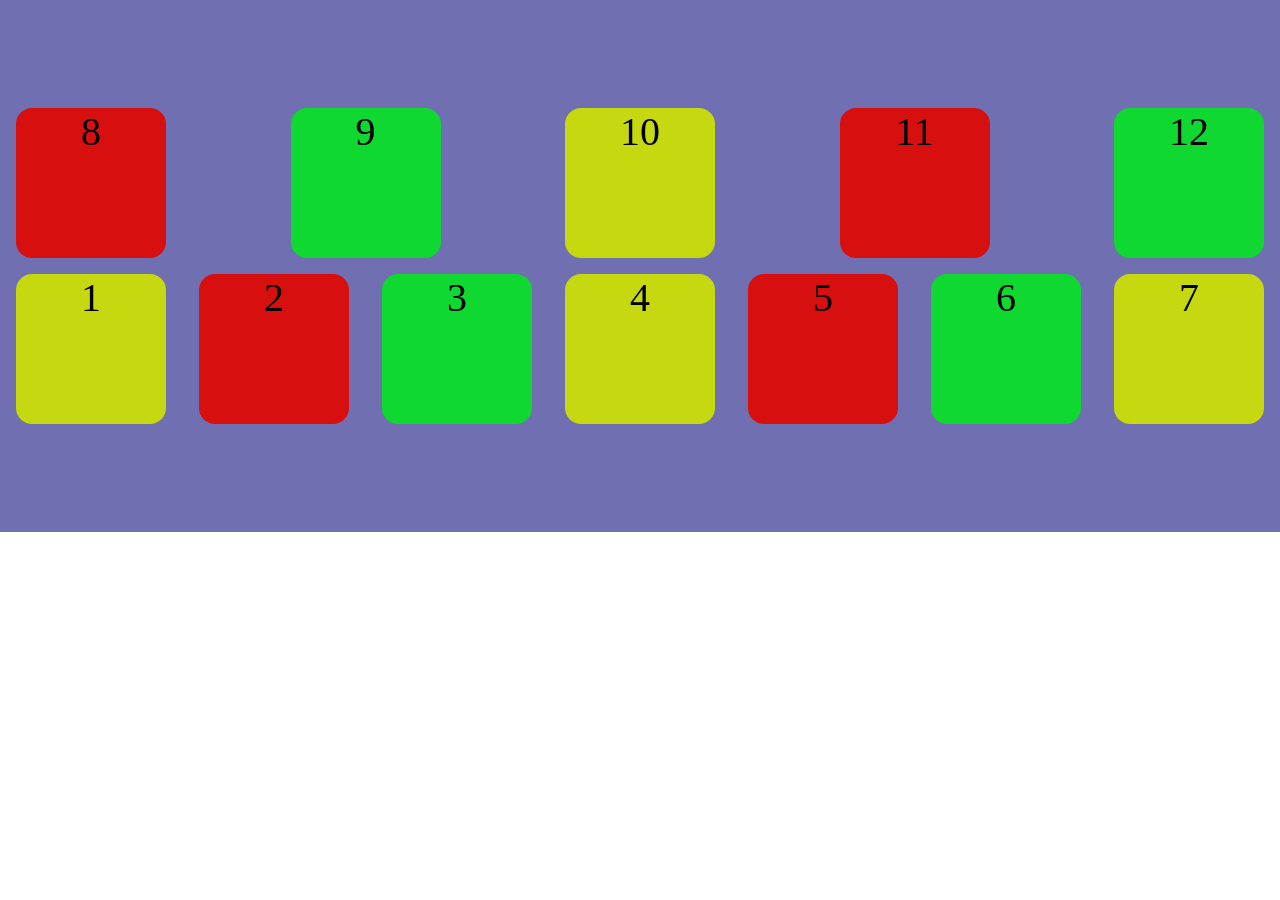
<file: FlexBox/index.html>
<html>

<head>
    <title>Exemplo FlexBox</title>
    <style>
        .container {
            background-color: #6f6fb1;
            padding:16px; /*espaçamento*/
            height:500px;
            display:flex;
            flex-direction: row;
            /* flex-direction: column;*/
            justify-content: space-between;
            align-items: baseline; /*align-items: baseline; fica no topo*/
            /*align-items: center; fica no centro*/
            flex-wrap: wrap-reverse; /*inverte a tela.*/
            align-content: center; /*deixa tudo centralizado e tira os espaços*/
            row-gap: 16px;
            column-gap: 16px;
        }
        * {
            margin:0;
        }
        .caixa-1{
            background-color: #c6d80f;
            height: 150px;
            width: 150px;
            text-align:center;
            font-size: 40px;
            border-radius:16px;
        }

        .caixa-2{
            background-color: #d80f0f;
            height: 150px;
            width: 150px;
            text-align:center;
            font-size: 40px;
            border-radius:16px;
        }

        .caixa-3{
            background-color: #0fd830;
            height: 150px;
            width: 150px;
            text-align:center;
            font-size: 40px;
            border-radius:16px;
        }
    </style>
</head>

<body>
    <main class="container">
        <div class="caixa-1">1</div>
        <div class="caixa-2">2</div>
        <div class="caixa-3">3</div>
        <div class="caixa-1">4</div>
        <div class="caixa-2">5</div>
        <div class="caixa-3">6</div>
        <div class="caixa-1">7</div>
        <div class="caixa-2">8</div>
        <div class="caixa-3">9</div>
        <div class="caixa-1">10</div>
        <div class="caixa-2">11</div>
        <div class="caixa-3">12</div>
    </main>
</body>

</html>
</file>
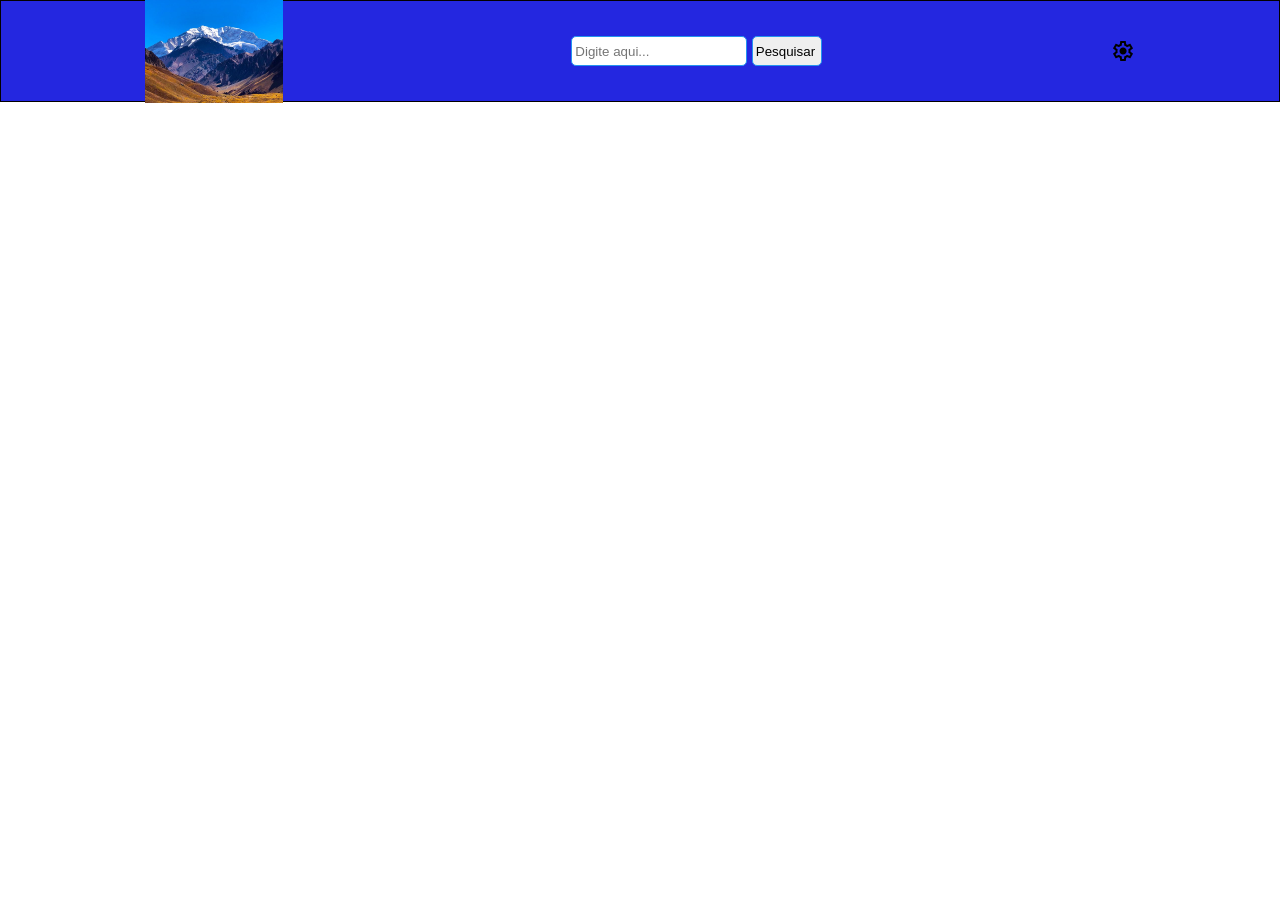
<file: LayoutPadrao/index.html>
<html>
    <head>
        <link rel="stylesheet" href="https://fonts.googleapis.com/css2?family=Material+Symbols+Outlined:opsz,wght,FILL,GRAD@48,400,0,0" />
        <title>Vinhos Aconcagua</title>
        <link href="layout.css" rel="stylesheet" type="text/css" />
    </head>
    <body>
        <header>
            <div><img src="logo.jpg" height="103px" title="Vinhos Aconcagua"> </div>
            <div>
            <form action=""> <!--Para fazer a ligação com java-->
                <input id="pesquisa" type="text" placeholder="Digite aqui..." >      <!-- input type="text" (Abre uma caixinha para texto) -->  <!-- input type="color" (Para o usuário colocar a cor) -->  
                <input id="bt_pesquisar" type="button" value="Pesquisar"/>
            </form>
            </div>
            <div><span class="material-symbols-outlined">
                settings
                </span></div>
        </header>
    </body>    
</html>
</file>
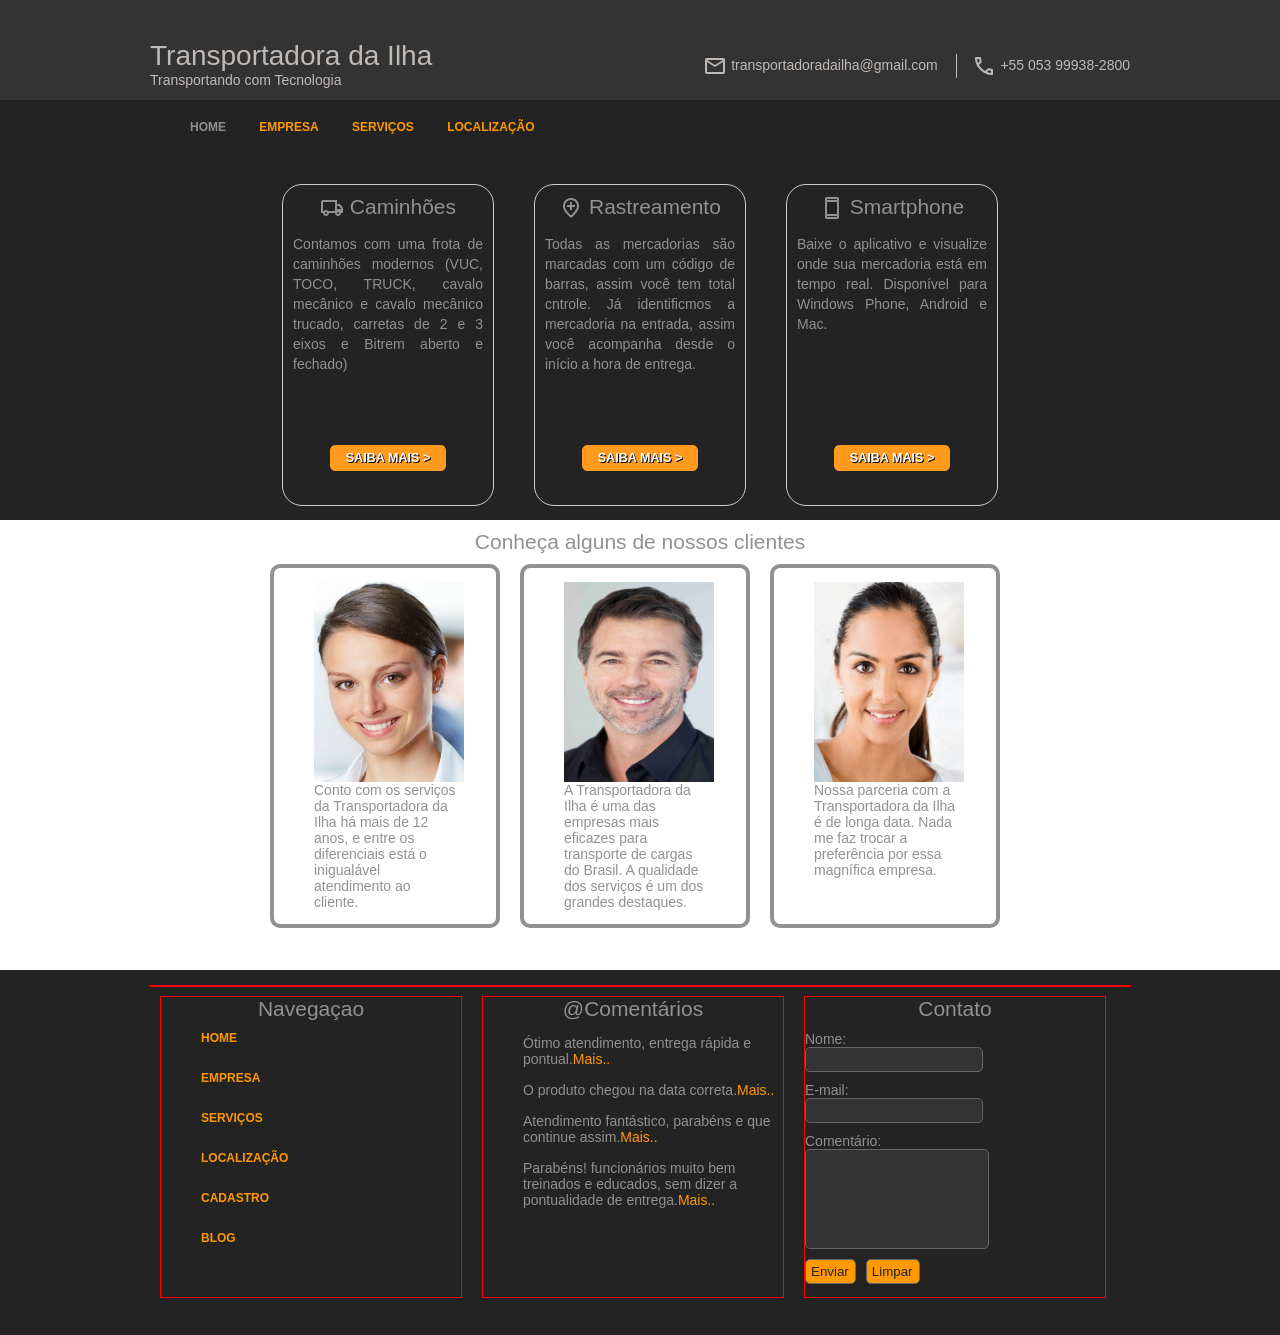
<file: ProjetoTransportadora/index.html>
<html>
    <head>
        <title>Transportadora da Ilha</title>
        <link href="transp.css" rel="stylesheet" type="text/css"/> <!--Para fazer a ligação com java-->
        <link rel="stylesheet" href="https://fonts.googleapis.com/css2?family=Material+Symbols+Outlined:opsz,wght,FILL,GRAD@20..48,100..700,0..1,-50..200"/> <!--Fonte do material icons-->
</head>
<div id="topo"> <!--Div que fica no topo da página-->
<header>
    <div id="grupo"> <!--Div que fica no topo da página-->
        <h1><a href="index.html">Transportadora da Ilha</a></h1> <!--Link para a página inicial-->
        <h2>Transportando com Tecnologia</h2> <!--Texto que fica no topo da página-->
</div>
<div id="header-contato"> <!--Div que fica no topo da página-->
    <ul> <!--ul é uma lista-->
        <li> <!--li é um item da lista-->
            <span class="material-symbols-outlined">mail</span> <!--span é um texto-->
            <a href="#">transportadoradailha@gmail.com</a> <!--a é um link-->
        </li>
        <li>
            <span class="material-symbols-outlined">call</span> <!--span é um texto-->
            +55 053 99938-2800
        </li>
    </ul>
</div>
</header>
<!--Fim do cabecalho-->
</div>
<!--/inicio do menu-->
<nav class="home">
    <ul>
        <li class="link_home">
            <a href="index.html" litle="Página Inicial">Home</a>
        </li>
        <li>
            <a href="empresa.html" title="Nossa Empresa">Empresa</a>
        </li>
        <li>
            <a href="servico.html" title="Servicos">Serviços</a>
        </li>
        <li>
            <a href="localizacao.html" title="localizacao">Localização</a>
        </li>
    </ul>
</nav>
<!-- Fim Menu -->
<main>
    <section class="sectionMain">
        <article>
            <h1><span class="material-symbols-outlined">local_shipping</span>
                Caminhões</h1>
            <p>
                Contamos com uma frota de caminhões modernos (VUC, TOCO, TRUCK, cavalo mecânico e cavalo mecânico trucado, carretas de 2 e 3 eixos e Bitrem aberto e fechado)
            </p>
        </article>
        <footer>
            <a href="#" class="botao saiba_mais_caminhoes">
                Saiba mais >
            </a>
        </footer>
    </section>
    <section class="sectionMain">
        <article>
            <h1><span class="material-symbols-outlined">add_location</span>
                Rastreamento</h1>
            <p>
                Todas as mercadorias são marcadas com um código de barras, assim você tem total cntrole. Já identificmos a mercadoria na entrada, assim você acompanha desde o início a hora de entrega.
            </p>
        </article>
        <footer>
            <a href="#" class="botao saiba_mais_rastreamento">
                Saiba mais >
            </a>
        </footer>
    </section>
    <section class="sectionMain">
        <article>
            <h1><span class="material-symbols-outlined">Smartphone</span>
                Smartphone</h1>
            <p>
                Baixe o aplicativo e visualize onde sua mercadoria está em tempo real. Disponível para Windows Phone, Android e Mac.
            </p>
        </article>
        <footer>
            <a href="#" class="botao saiba_mais_smartphone">
                Saiba mais >
            </a>
        </footer>
    </section>
</main>
<section id="sectionCliente">
    <h1>Conheça alguns de nossos clientes</h1>
    <div id="conteudoCliente">
        <article>
            <figure>
                <img src="cliente1.jpg" height="200" width="200">
                    <figcaption class="text-cliente">
                        Conto com os serviços da Transportadora da Ilha há mais de 12 anos, e entre os diferenciais está o inigualável atendimento ao cliente.                    </figcaption>
            </figure>
        </article>
        <article>
            <figure>
                <img src="cliente2.jpg" height="200" width="200">
                    <figcaption class="text-cliente">
                        A Transportadora da Ilha é uma das empresas mais eficazes para transporte de cargas do Brasil. A qualidade dos serviços é um dos grandes destaques.                    </figcaption>
            </figure>
        </article>
        <article>
            <figure>
                <img src="cliente3.jpg" height="200" width="200">
                    <figcaption class="text-cliente">
                        Nossa parceria com a Transportadora da Ilha é de longa data. Nada me faz trocar a preferência por essa magnífica empresa.
                    </figcaption>
            </figure>
        </article>

    </div>
</section>
<!--fim conteudo-->
<!--Inicio do rodape-->
<div id="containnerRodape">
    <footer id="rodape">
        <nav id="rodape_nav">
            <h2 class="rodape_title">Navegaçao</h2>
            <ul>
                <li><a href="index.html">Home</a></li>
                <li><a href="empresa.html">Empresa</a></li>
                <li><a href="servico.html">Serviços</a></li>
                <li><a href="localizacao.html">Localização</a></li>
                <li><a href="cadastro.html">Cadastro</a></li>
                <li><a href="#">Blog</a></li>
            </ul>
        </nav>
        <div id="rodape_comentarios">
            <h2 class="rodape_title">@Comentários</h2>
            <ul>
                <li><span>Ótimo atendimento, entrega rápida e pontual.</span><a href="#">Mais..</a></li>
                <li><span>O produto chegou na data correta.</span><a href="#">Mais..</a></li>
                <li><span>Atendimento fantástico, parabéns e que continue assim.</span><a href="#">Mais..</a></li>
                <li><span>Parabéns! funcionários muito bem treinados e educados, sem dizer a pontualidade de entrega.</span><a href="#">Mais..</a></li>
            </ul>
        </div>
        <div id="caixa_formulario">
            <form action="" method="post">
                <h2 class="rodape_title">Contato</h2>
                <label>Nome:</label>
                <input type="test" name="nome"> <!--existem vários como telefone, password, date e etc...   name(utilizamos na parte de programação)-->
                
                <label>E-mail:</label>
                <input type="email" name="email">

                <label>Comentário:</label>
                <textarea name="comentario" maxlength="140"></textarea> <!--maxlength (coloca o número de caracteres)-->
                <div id="botoes">
                <input type="submit" value="Enviar"> <!--Submit (Para colocar os botões-->
                <input type="reset" value="Limpar"> <!--Reset (Limpar)-->
                </div>
            </form>
        </div>
    </footer>
</div>
<!--Fim do rodape-->
</html>
</file>
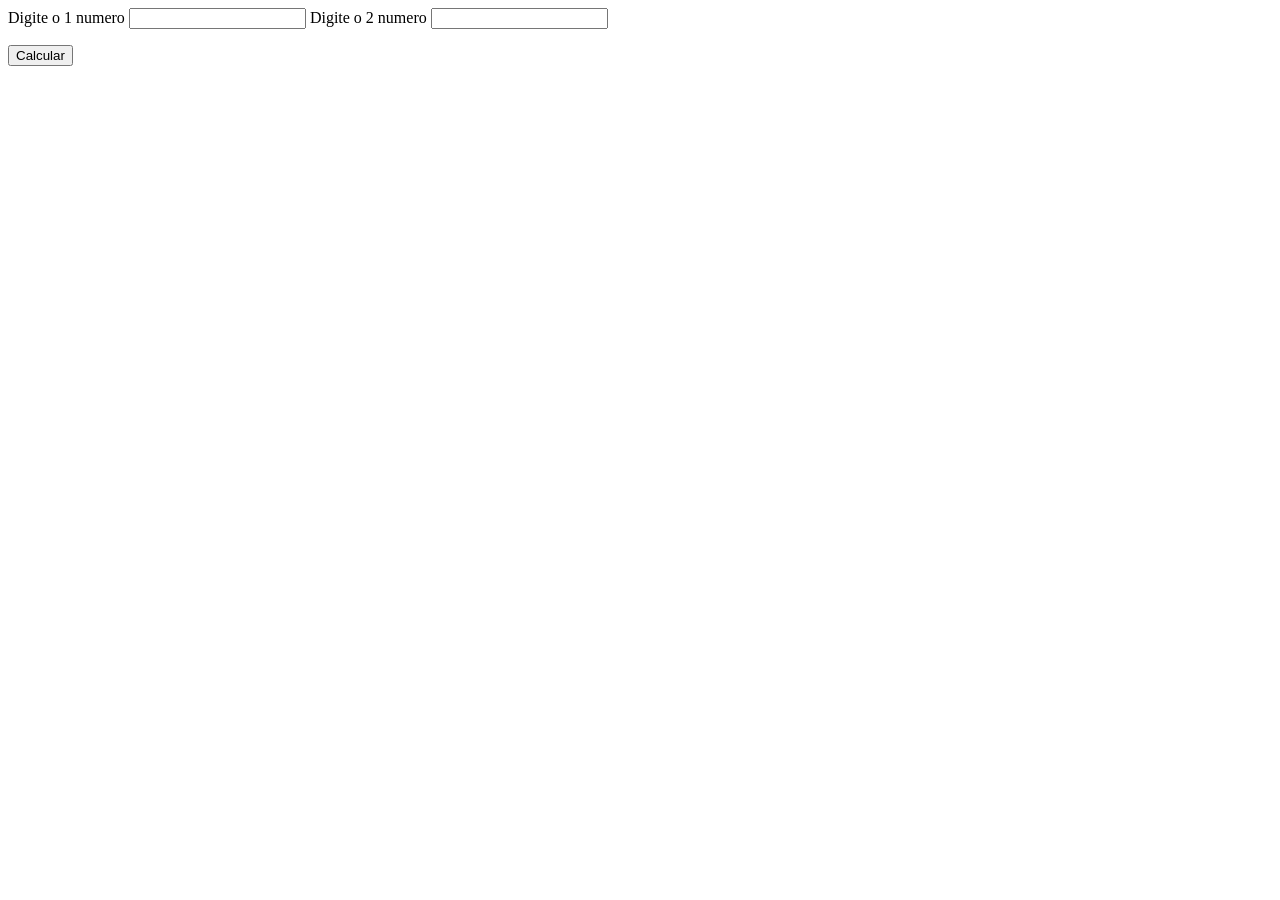
<file: Java Script/tabuada.html>
<html>

<head>
    <title>Tabuada</title>
    <script src="tabuada.js"></script>

</head>

<body>
    <form>
        <label>Digite o 1 numero</label>
        <input type="number" name="tab1" id="tab1">
        <label>Digite o 2 numero</label>
        <input type="number" name="tab2" id="tab2">
    </form>
    <button onclick="calcular()">Calcular</button>
</body>

</html>
</file>
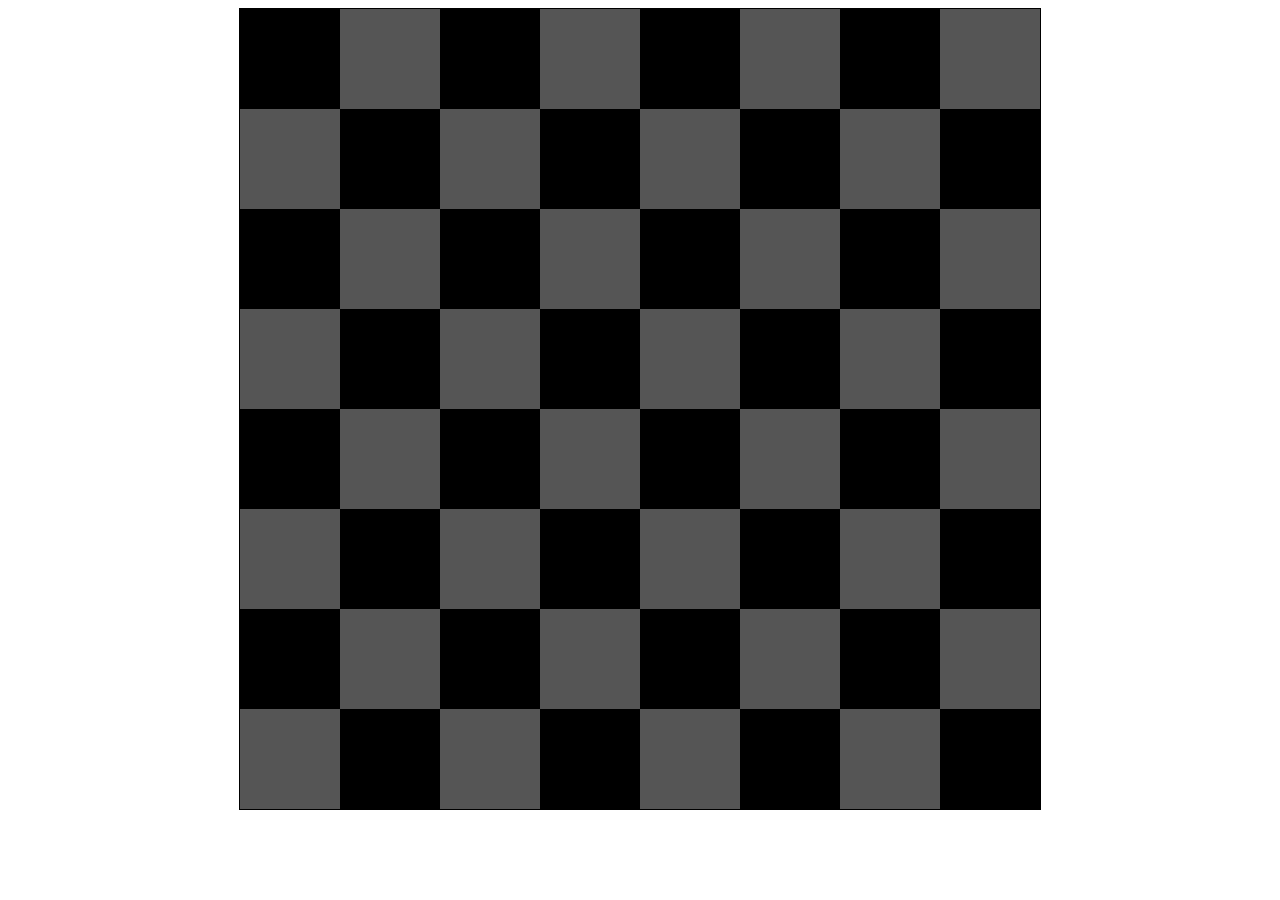
<file: Tabuleiro/Tabuleiro.html>
<html>
    <head>
        <title>Tabuleiro</title>
    </head>
    <style>
            #total{
                font-size: 0px;
                width: 800px;
                height: 800px;
                margin-left: auto;
                margin-right: auto;
                border: 1px solid #000;

            }
            .config{
                width: 100px;
                height: 100px;

                display: inline-block

            }
            .preto{
                background-color: #000;
            }
            .branco{
                background-color: #555;
            }
    </style>
    <body>
        <div id="total">
            <div class="preto config"></div>
            <div class="branco config"></div>
            <div class="preto config"></div>
            <div class="branco config"></div>
            <div class="preto config"></div>
            <div class="branco config"></div>
            <div class="preto config"></div>
            <div class="branco config"></div>

            <div class="branco config"></div>
            <div class="preto config"></div>
            <div class="branco config"></div>
            <div class="preto config"></div>
            <div class="branco config"></div>
            <div class="preto config"></div>
            <div class="branco config"></div>
            <div class="preto config"></div>

            <div class="preto config"></div>
            <div class="branco config"></div>
            <div class="preto config"></div>
            <div class="branco config"></div>
            <div class="preto config"></div>
            <div class="branco config"></div>
            <div class="preto config"></div>
            <div class="branco config"></div>

            <div class="branco config"></div>
            <div class="preto config"></div>
            <div class="branco config"></div>
            <div class="preto config"></div>
            <div class="branco config"></div>
            <div class="preto config"></div>
            <div class="branco config"></div>
            <div class="preto config"></div>

            <div class="preto config"></div>
            <div class="branco config"></div>
            <div class="preto config"></div>
            <div class="branco config"></div>
            <div class="preto config"></div>
            <div class="branco config"></div>
            <div class="preto config"></div>
            <div class="branco config"></div>

            <div class="branco config"></div>
            <div class="preto config"></div>
            <div class="branco config"></div>
            <div class="preto config"></div>
            <div class="branco config"></div>
            <div class="preto config"></div>
            <div class="branco config"></div>
            <div class="preto config"></div>

            <div class="preto config"></div>
            <div class="branco config"></div>
            <div class="preto config"></div>
            <div class="branco config"></div>
            <div class="preto config"></div>
            <div class="branco config"></div>
            <div class="preto config"></div>
            <div class="branco config"></div>

            <div class="branco config"></div>
            <div class="preto config"></div>
            <div class="branco config"></div>
            <div class="preto config"></div>
            <div class="branco config"></div>
            <div class="preto config"></div>
            <div class="branco config"></div>
            <div class="preto config"></div>
            
        </div>

    </body>
</html>
</file>
<file: LayoutPadrao/layout.css>
*{
    margin: 0px;
    font-family: 'Lucida Sans', 'Lucida Sans Regular', 'Lucida Grande', 'Lucida Sans Unicode', Geneva, Verdana, sans-serif;
}
header{
    display: flex; /*coloca no topo da página*/
    justify-content: space-around; /*espalha a linha*/
    border: 1px solid #030000; /*cria uma borda*/ /*site com cores: color.adobe.com*/
    background-color: #2427E0; /*cor de fundo*/
    height: 100; /*tamanho da cor de fundo*/ 
    align-items: center; /*centraliza*/
}
#pesquisa{
    border: 1px solid #2493F0;/*cria uma borda no campo pesquisar*/
    height: 30px;
    border-radius: 5px;
    padding-left: 3px; /*da um pequeno espaço antes da escrita*/
}
#bt_pesquisar{
    border: 1px solid #2493F0;
    height: 30px;
    border-radius: 5px;
    padding-left: 3px;
    cursor: pointer; /*coloca a mãozinha*/
}
#bt_pesquisar:hover{
    background-color: #2427E0;
}
</file>
<file: ProjetoTransportadora/transp.css>
body{
    margin: 0;
    padding: 0;
    font-size: 14px;
    color: #919191;
    background-color: #232323;
    font-family: Arial, Helvetica, sans-serif;
}
div#topo{
    width: 100%;
    height: 100px;
}
header{
    width: 980px;
    height: 50px;
    padding: 40px;
    margin-left: auto;
    margin-right: auto;
    display: grid;
    grid-template-columns: 350px 630px;
    /*border: 1xp solid red; /*somente para visualizar, depois remover*/
}
header #header-contato{
    text-align: right;
    /* border:1px solid black;*/
}
h1, h2, h3, h4, h5, h6{
    margin: 0 0 0 0;
    font-size: 1.5em;
    font-weight: normal;
}
#grupo h1{
    font-size: 2em;
}
#grupo h2{
    font-size: 1em;
}
header #header-contato li{
    display: inline-block;
    border-left: 1px solid #c0bab6;
    padding: 0 0 0 15px;
    margin: 0 0 0 15px;
}
header #header-contato li:first-child{ /* primeiro item remover a borda */
    margin: 0;
    padding: 0;
    border: none;
}
#topo, #topo a{
    color: #C0BAB6;
    background-color: #333333;
    text-decoration: none;
} /*alinhar o icone ao texto, icone email e telefone*/
span.material-symbols-outlined{
    vertical-align: middle;
}/*menu*/
a{
    color: #FF9900;
    text-decoration: none;
}
nav{
    width: 980px;
    height: 60px;
    margin-left: auto;
    margin-right: auto;
    padding: 0;
}
nav ul{
    margin: 0;
    list-style: none;
    text-transform: uppercase;
    font-size: 12px;
}
nav li{
    /*float: left;*/
    display: inline-block;
    margin: 0 30px 0 0;
    /* border: 1px solid red; /*somente para visualizar, depois remover*/
}
nav li a{
    display: block;
    padding: 20px 0;
    font-weight: bold;
}
nav.home li.link_home a, nav a:hover{
    color: #919191;
}
/*main*/
main{
    width: 980px;
    height: 350px;
    margin-top: 10px;
    margin-left: auto;
    margin-right: auto;

    display: flex;
    flex-direction: row;    /*column*/
    justify-content: center;
    align-items: center;
    flex-wrap: wrap;
    row-gap: 10px;
    column-gap: 40px;
    /*border: 1px solid red;*/
}
.sectionMain{
    width: 190px;
    height: 300px;
    border: 1px solid #CCC;
    border-radius: 20px;
    padding: 10px;
}
.sectionMain h1{
    text-align: center;
}
.sectionMain p{
    line-height: 20px;
    text-align: justify;
}
.sectionMain article{
    height: 250px;
}
.sectionMain footer{
    text-align: center;
}
/*botoes do main article*/
.botao{
    display: inline-block;
    font-weight: bold;
    text-transform: uppercase;
    font-size: .9em;
    padding: 5px 15px;
}
a.botao{
    color: #fff;
    border: 1px solid;
    border-radius: 5px;
}
.botao.saiba_mais_caminhoes{
    background: linear-gradient(to right, #ff9a1e, #ff9a1e);
    text-shadow: 1px 1px 0 #000;
    border-color: #ff9a1e;
}
.botao.saiba_mais_caminhoes:hover{
    color: #ff9a1e;
    border-color: #ff9a1e;
}
.botao.saiba_mais_rastreamento{
    background: linear-gradient(to right, #ff9a1e, #ff9a1e);
    text-shadow: 1px 1px 0 #000;
    border-color: #ff9a1e;
}
.botao.saiba_mais_rastreamento:hover{
    color: #ff9a1e;
    border-color: #ff9a1e;
}
.botao.saiba_mais_smartphone{
    background: linear-gradient(to right, #ff9a1e, #ff9a1e);
    text-shadow: 1px 1px 0 #000;
    border-color: #ff9a1e;
}
.botao.saiba_mais_smartphone:hover{
    color: #ff9a1e;
    border-color: #ff9a1e;
}
#sectionCliente{
    width: 100%;
    height: 450px;
    background-color: #FFFFFF;
}
#sectionCliente h1{
    text-align: center;
    padding-top: 10px;
}
#conteudoCliente{
    /* border: 1px solid red; */
    height: 200px;
    width: 760px;
    margin-left: auto;
    margin-right: auto;
    display: grid;
    grid-template-columns: 250px 250px 250px;
}
#conteudoCliente article{
    border: 4px solid #919191;
    margin: 10px;
    border-radius: 10px;
}
#conteudoCliente img{
    width: 150px;
}
#containnerRodape{
    height: 350px;
    height: 350px;
}
#rodape{
    border: 1px solid red;
    width: 980px;
    margin-top: 15px;
    margin-left: auto;
    margin-right: auto;
}
#rodape_comentarios, #rodape_nav, #caixa_formulario{
    border: 1px solid red;
    width: 300px;
    height: 300px;
    float: left;
    margin: 10px;
}
.rodape_title{
    text-align: center;
}
#rodape_nav li a{
    height: 25px;
}
#rodape_comentarios li{
    list-style: none;
    margin-bottom: 15px;
}
#caixa_formulario label{
    display: block; /*Cria uma linha, como se fosse uma caixinha.*/
    margin-top: 10px;
}
#caixa_formulario input{
    height: 25px;
}
#caixa_formulario textarea{
    height: 100px; /*move a area para digitar.*/
    resize: none;
}
#caixa_formulario input, #caixa_formulario textarea{
    border-radius: 5px;
    padding-left: 5px;
    color: #fff;
    background-color: #333333;
    border: 1px solid #666666;
}
#botoes{
    display: flex;
    margin-top: 10px;
}
#caixa_formulario input[type=submit], #caixa_formulario input[type=reset]{
    background-color: #FF9900;
    margin-left: 10px;
    cursor: pointer;
    color: #232323;
}
#caixa_formulario input[type=submit]{
    margin-left: 0px;
}
#rodape_nav li{
    display: flex;
    margin: 5px 0;
}
#rodape_nav li a{
    padding: 5px 0 ;
}
</file>
